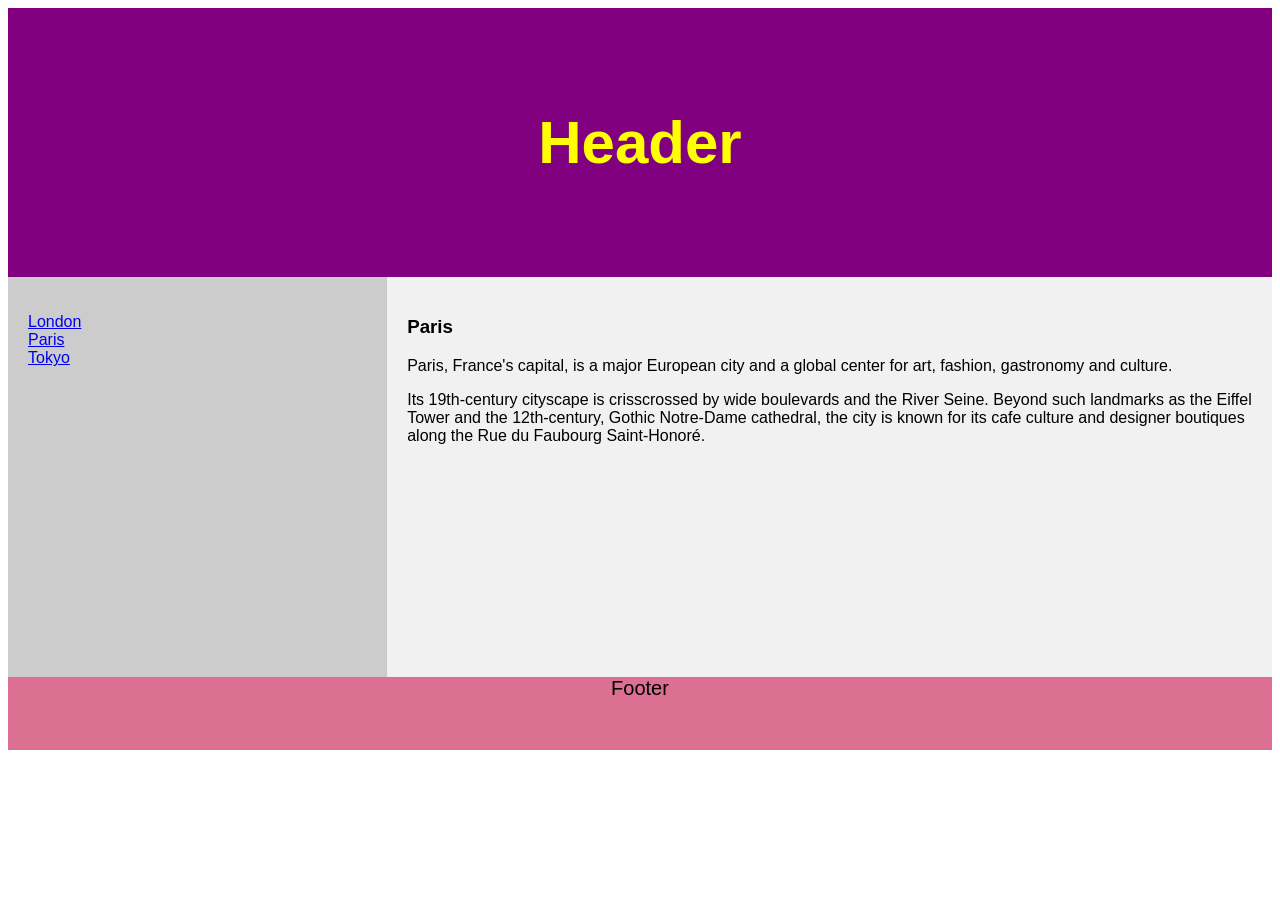
<file: index.html>
<!DOCTYPE html>
<html lang="en">
<head>
    <title>Vjezba</title>
    <link rel="stylesheet" href="./assets/styles/main.css">
</head>
<body>
    <header id="header" class="header-white header">
        <h1>Header</h1>
    </header>
    <section>
        <nav>
            <ul>
                <li><a href="london.html">London</a></li>
                <li><a href="index.html">Paris</a></li>
                <li><a href="tokyo.html">Tokyo</a></li>
            </ul>
        </nav>
        <article>
            <h1>Paris</h1>
            <p>
                Paris, France's capital, is a major European city and a global center for art, fashion, gastronomy and culture.
            </p>
            <p>
                Its 19th-century cityscape is crisscrossed by wide boulevards and the River Seine. Beyond such landmarks
                as the Eiffel Tower and the 12th-century, Gothic Notre-Dame cathedral, the city is known for its cafe culture
                and designer boutiques along the Rue du Faubourg Saint-Honoré.
            </p>
        </article>
    </section>
   <!-- <section>
    <table>
        <thead>
            <th>Ime i prezime</th>
            <th>E-mail</th>
            <th>Broj telefona</th>
            <th>Datum rođenja</th>
        </thead>
        <tbody>
            <tr>
                <td>Berina Zejnilović</td>
                <td>berina701@hotmail.com</td>
                <td>012/345-678</td>
                <td>7.7.2001.</td>
            </tr>
        </tbody>
    </table>
    </section>-->
    <footer id="footer" class="footer">
        <p>Footer</p>
    </footer>
</body>
</html>
</file>
<file: assets/styles/main.css>
@import url("variables.css");
@import url("common.css");
@import url("style.css");
@import url("table.css");
</file>
